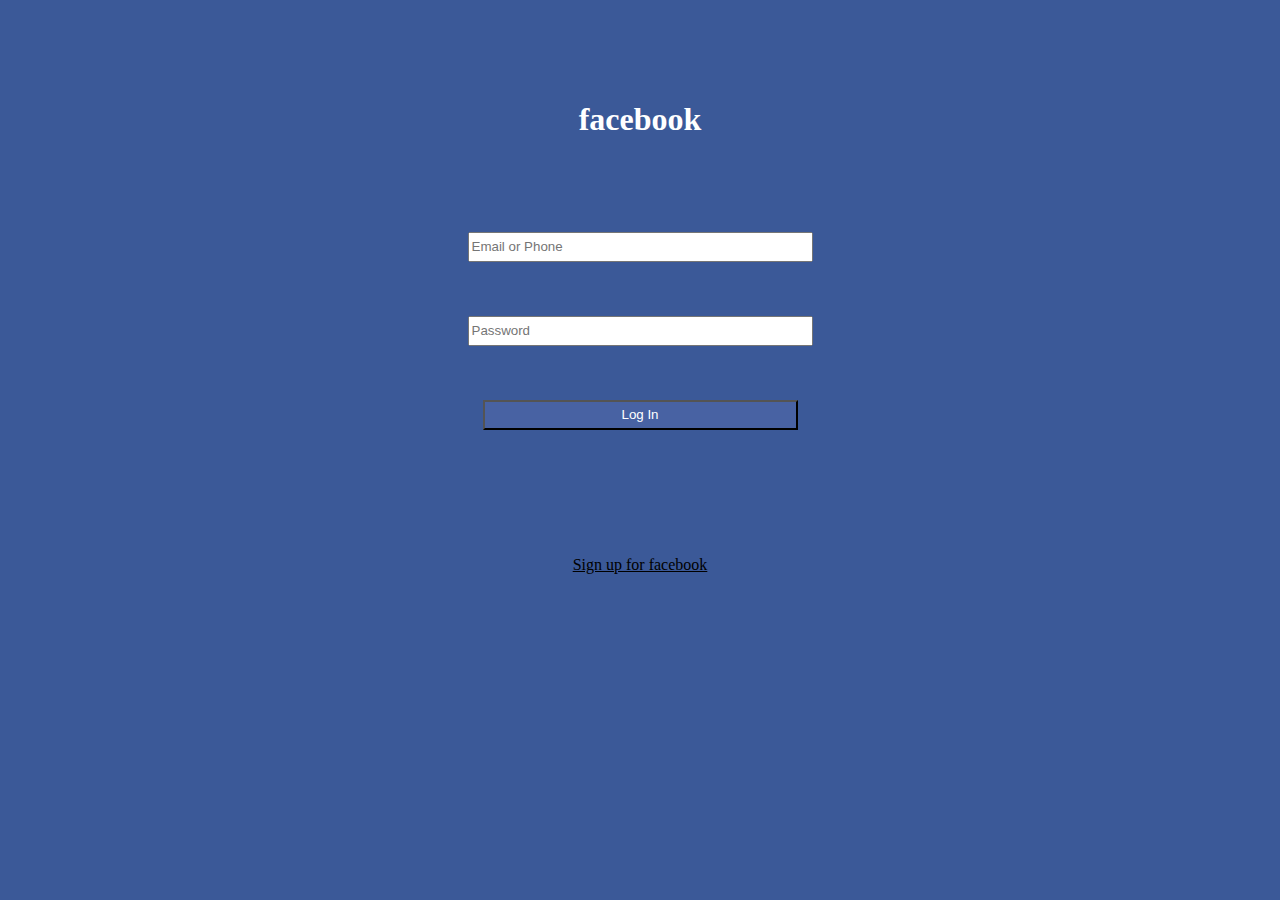
<file: webDevPractice/forms.html>
<html>
<head>
<title> facebook login page</title>
</head>
<body bgcolor="3b5998" align="center">
<br><br><br><br>


<font color="white">
    <font face="segoe ui">
    <h1> facebook</h1>
    </font> </font>

<br><br><br><br>
<input type="text" name="Email or Phone" placeholder="Email or Phone" size="40" style="height:30px">
<br><br><br><br>
<input type="password" name="Password" placeholder="Password" size="40" style="height:30px">
<br><br><br><br>
<input type="submit" value="Log In" style="background-color:4862A3;  width:315px; height:30px; color:white">
<br><br><br><br><br><br><br><br>
<u> Sign up for facebook </u>
</body>
</html>
</file>
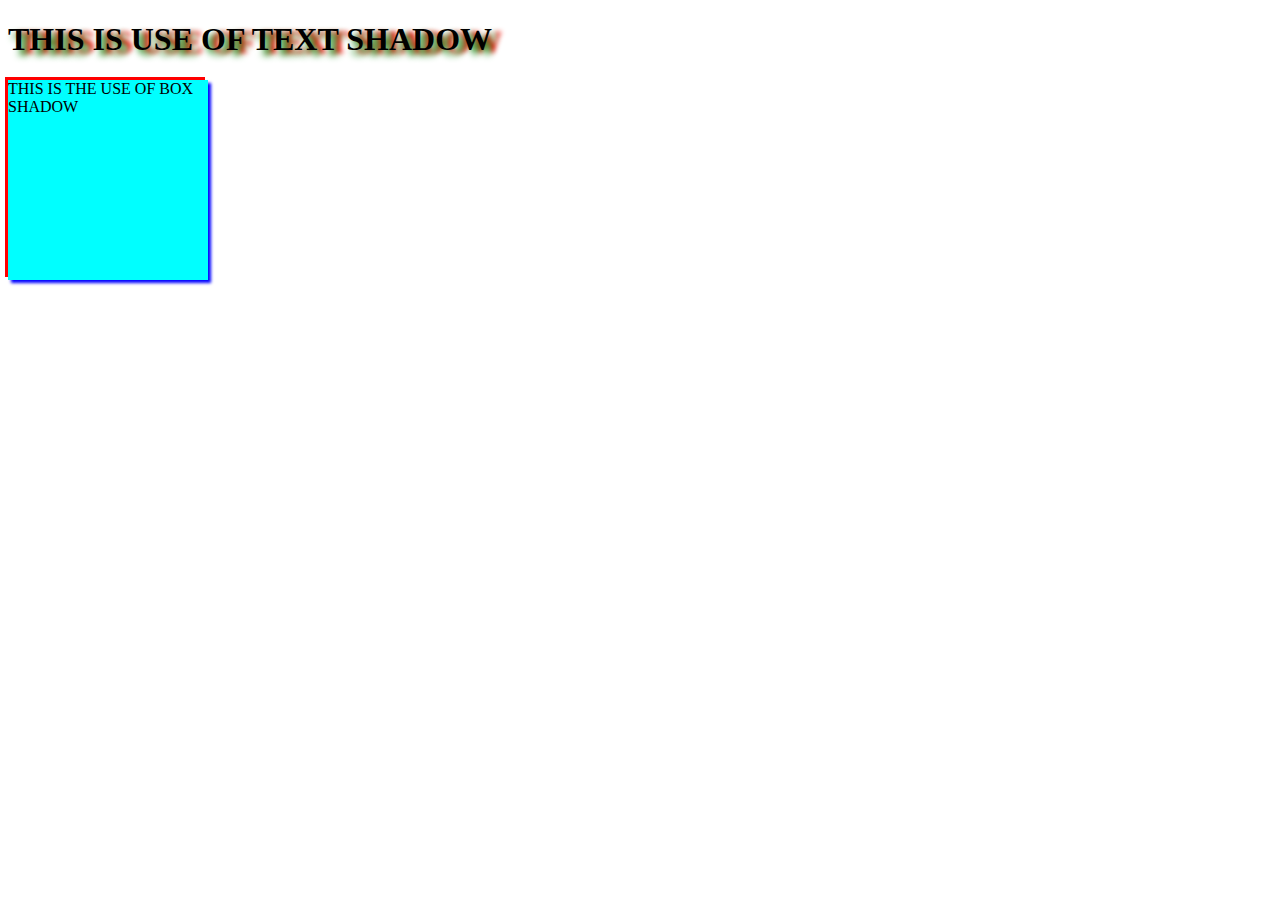
<file: webDevPractice/gradiant.html>
<!DOCTYPE html>
<html lang="en">
<head>
    <meta charset="UTF-8">
    <meta name="viewport" content="width=device-width, initial-scale=1.0">
    <title>CSS Shadow Effects</title>

    <style>

/*
   With CSS you can add shadow to text and to elements.
   ->Text-shadow
   ->Box-shadow
   
   SYNTAX :

   text-shadow : Horizontal_Value  Vertical_Value  Blur_Value Color;

   OR

   text-shadow : Horizontal Vertical Blur Spread-radius Color;
   

   ->By Adding the negative values of Horizontal and Vertical we can change
     the direction of the shadow to the right bottom to the left top etc..


    ABOUT BOX SHADOW
    ->Default color of shadow is text color of div.
    ->We can add spread-radius also.
*/

       h1{

          text-shadow:3px 3px 5px red;

          /*BELOW IS THE USE OF ADDING MULTIPLE SHADOW TO TEXT*/
          text-shadow:5px 5px 7px green, 10px 3px 5px red;
       }

       #boxShadow{

           width:200px;
           height:200px;
           background-color:aqua;
           
           box-shadow:-3px -3px red, 3px 3px 3px blue;

       }

    </style>
</head>
<body>

<h1>THIS IS USE OF TEXT SHADOW</h1>

<div id="boxShadow">THIS IS THE USE OF BOX SHADOW</div>


</body>
</html>
</file>
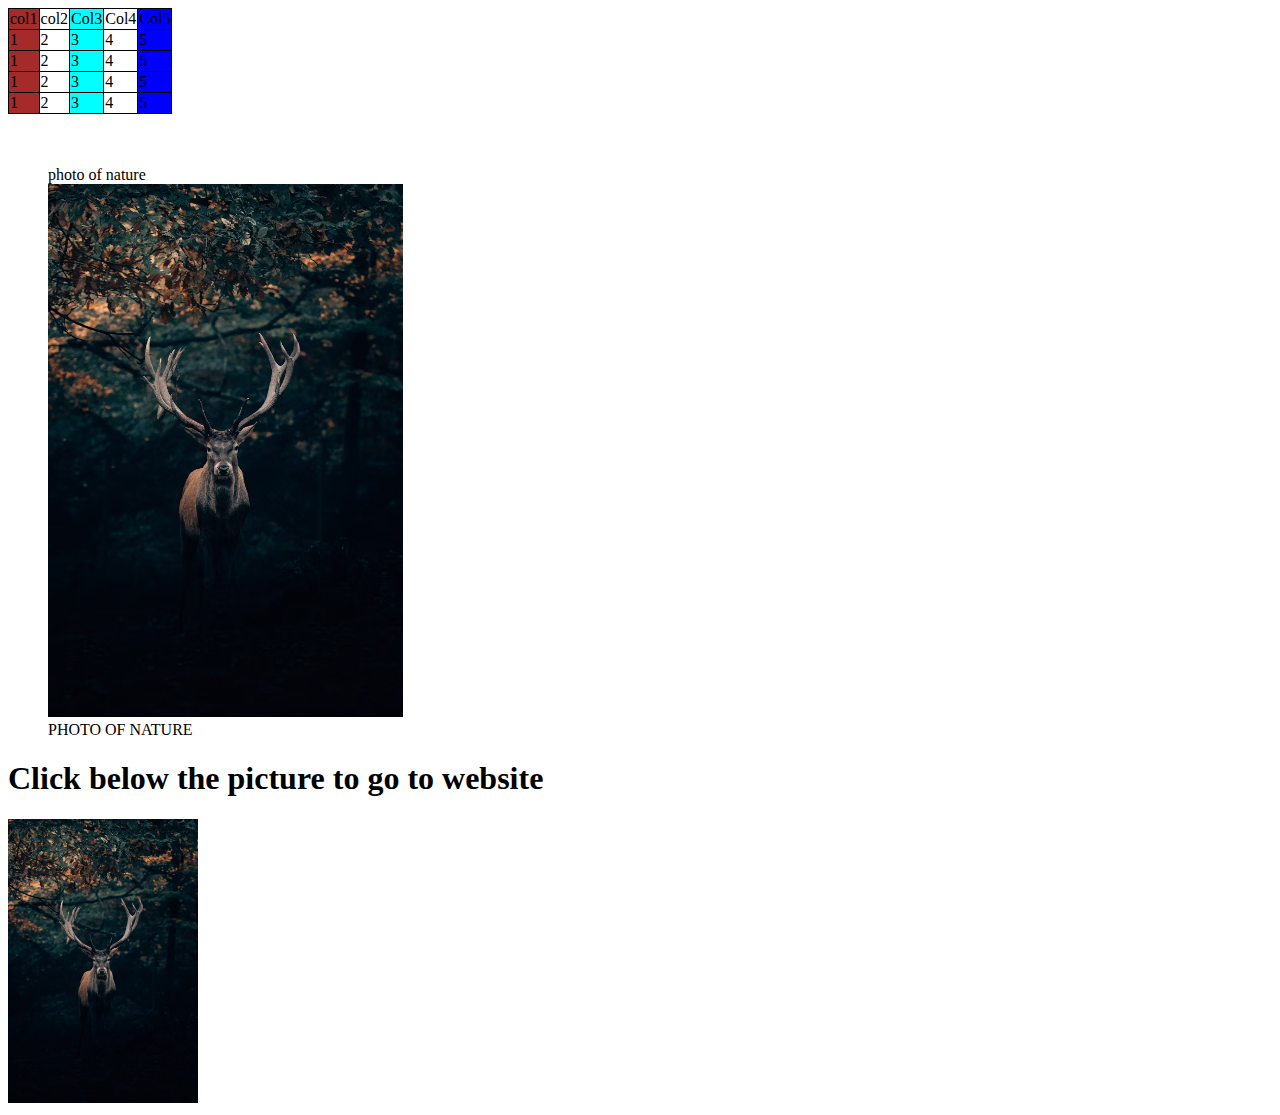
<file: webDevPractice/table.html>
<!DOCTYPE html>
<html lang="en">

<style>
    table,tr,td{

        border:1px solid black;
        border-collapse:collapse;
    }
</style>
<head>
    <meta charset="UTF-8">
    <meta name="viewport" content="width=device-width, initial-scale=1.0">
    <title>Document</title>

    <table>

        <!--
            colgroup tag is used to select particular column using span tag with increased value 1.
            for the purpose of style.
        -->
        <colgroup>
        
            <col span="1" style="background-color:brown">
            <col span="1">
            <col span="1" style="background-color: aqua;">
            <col span="1">
            <col span="1" style="background-color:blue">

        </colgroup>

        <tr>
            <td>col1</td>
            <td>col2</td>
            <td>Col3</td>
            <td>Col4</td>
            <td>Col5</td>
        </tr>
        <tr>
            <td>1</td>
            <td>2</td>
            <td>3</td>
            <td>4</td>
            <td>5</td>
        </tr>
        <tr>
            <td>1</td>
            <td>2</td>
            <td>3</td>
            <td>4</td>
            <td>5</td>
        </tr>
        <tr>
            <td>1</td>
            <td>2</td>
            <td>3</td>
            <td>4</td>
            <td>5</td>
        </tr>
        <tr>
            <td>1</td>
            <td>2</td>
            <td>3</td>
            <td>4</td>
            <td>5</td>
        </tr>
    </table>
    <br>
    <br>


    <!--Below is the use of figure tag to add caption above or below the image-->
    <figure>
    
    <figcaption>photo of nature</figcaption>
    <img src="photo.avif" width="30%" height="30%" > </img>
        <FIGCAption>PHOTO OF NATURE</FIGCAption>
    </figure>

    <!--Below is a Concept that HOW TO ADD HYPERLINK TO THE PICTURE IN HTML-->

    <h1>Click below the picture to go to website</h1>
     <a href="https://unsplash.com/s/photos/full-hd-wallpaper" target="_blank"><img src="photo.avif" width="15%" height="15%"></a>

     <!--target="_blank" this will open our link in new tab-->

</body>
</html>
</file>
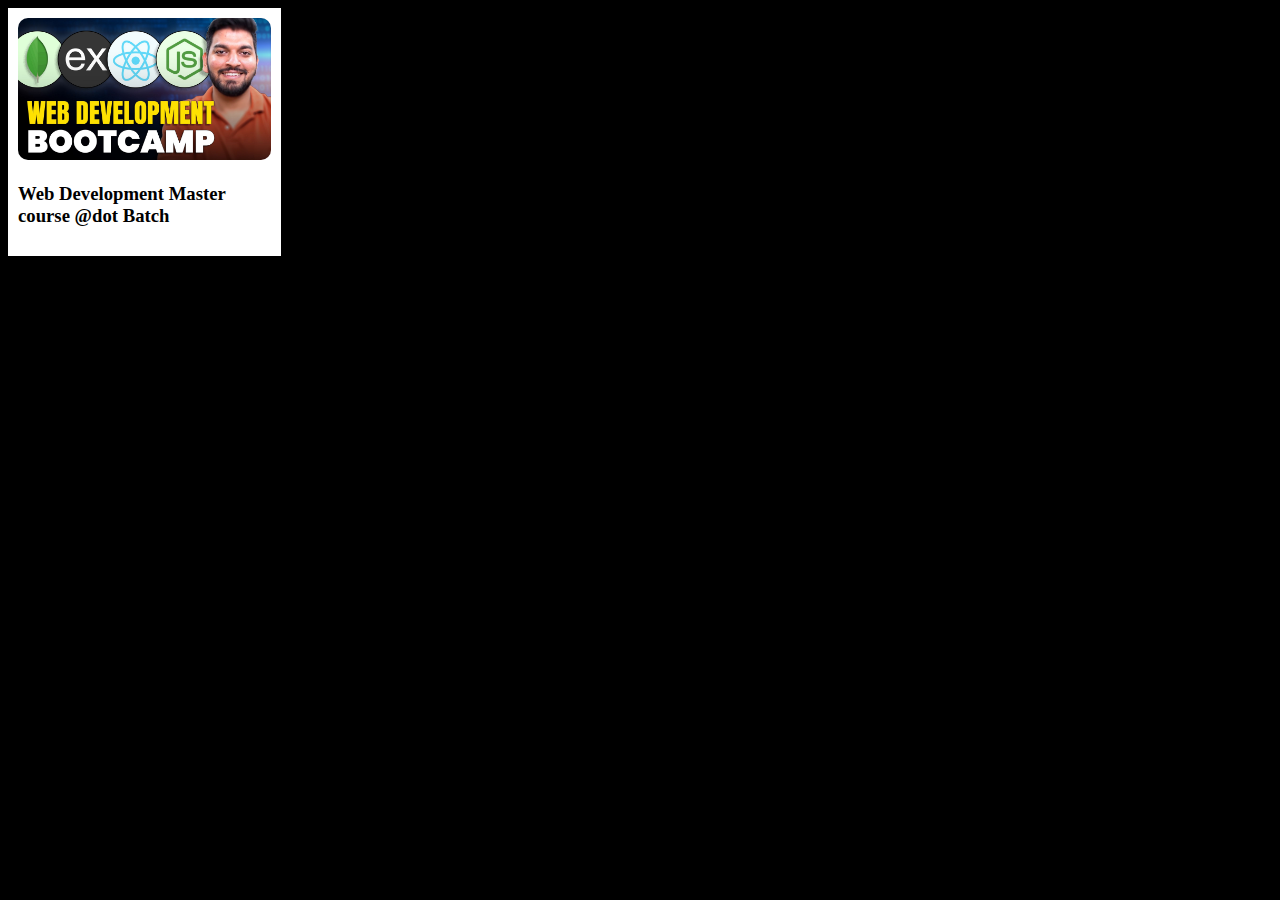
<file: webDevPractice/task1.html>
<!DOCTYPE html>
<html lang="en">
<head>
    <meta charset="UTF-8">
    <meta name="viewport" content="width=device-width, initial-scale=1.0">
    <title>Task1</title>

    <style>

        body{

            background-color: black;
        }
        #card{
            
            width:20%;
            height:20%;
            background-color:white;
            padding:10px;
            

        }
        #card>img{

            border-radius:10px;
        }

        #line{

            background-color: red;
        }


    </style>
</head>
<body>
    
    <div id="main">

        <div id="card">
            <img src="Web_Dev_670f900667.jpg" width="100%" height="20%">
            <h3>Web Development Master course @dot Batch</h3>

            
        </div>
    </div>
</body>
</html>
</file>
